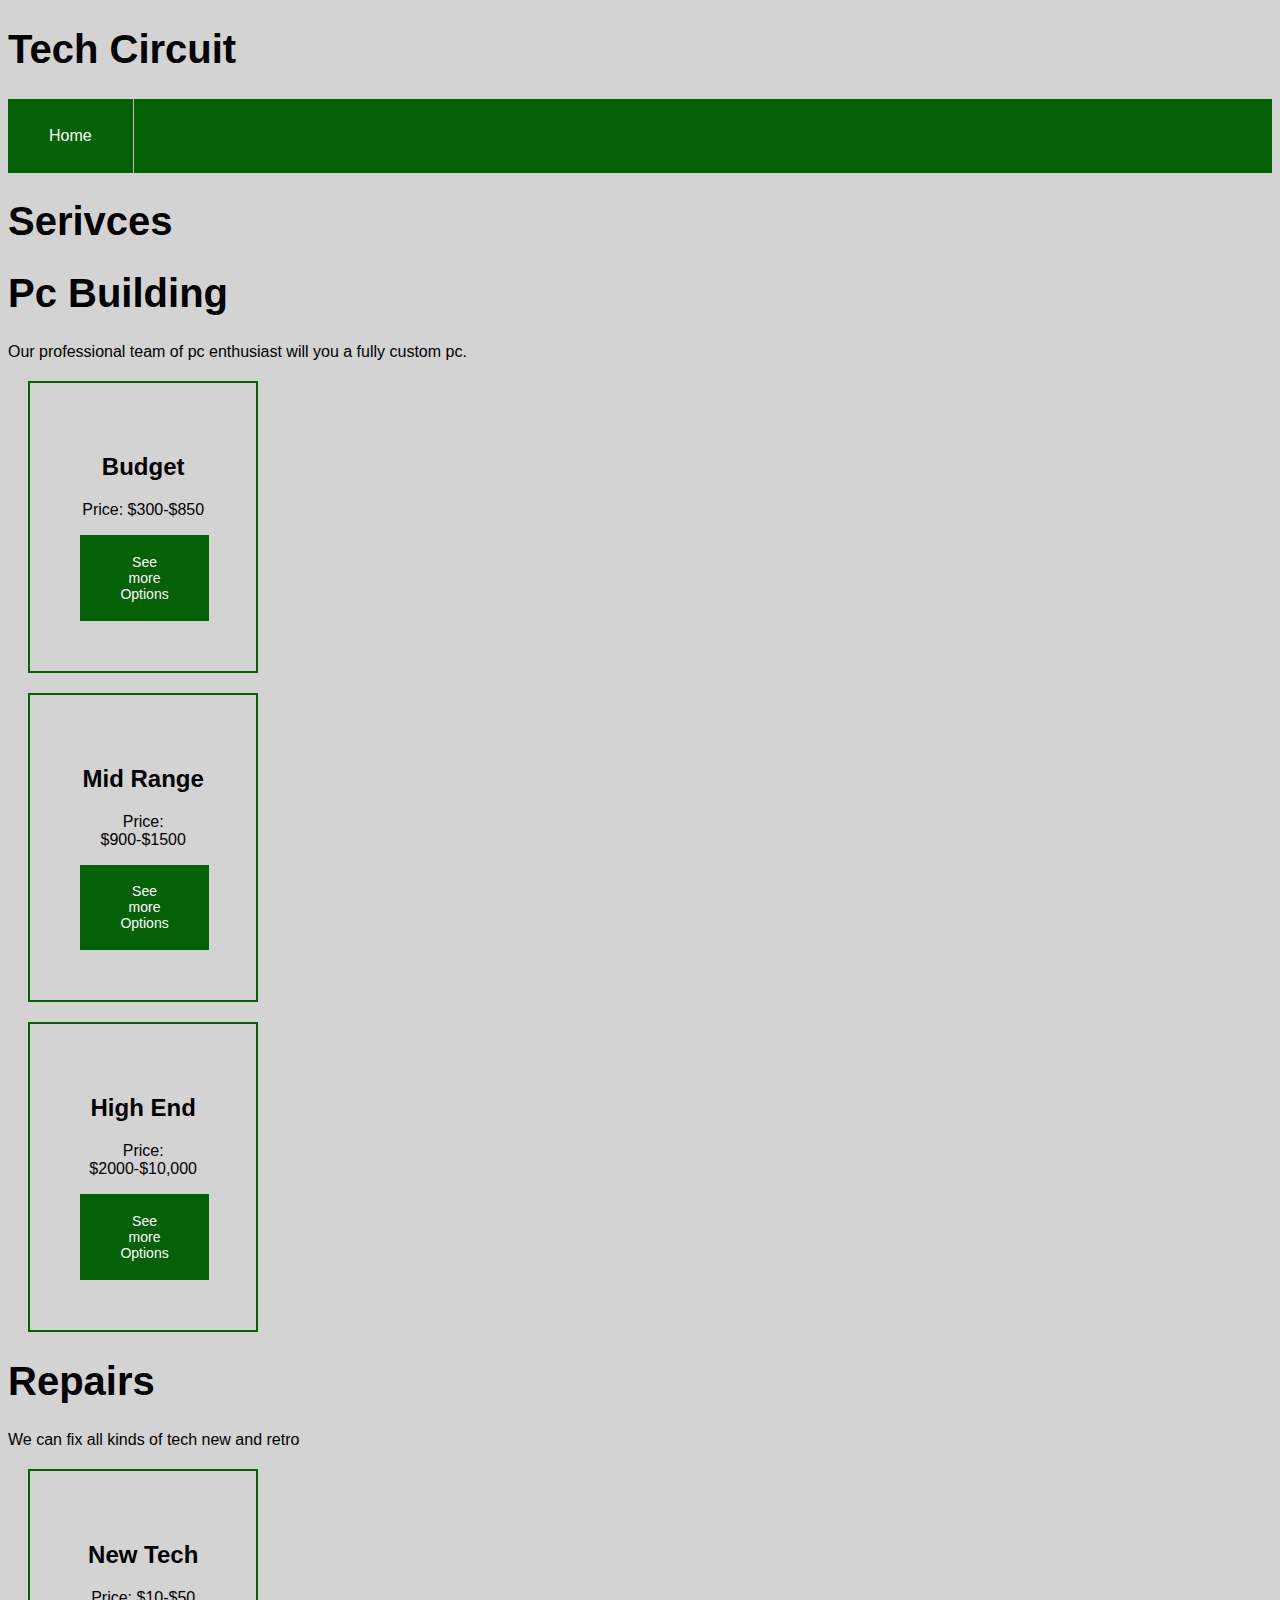
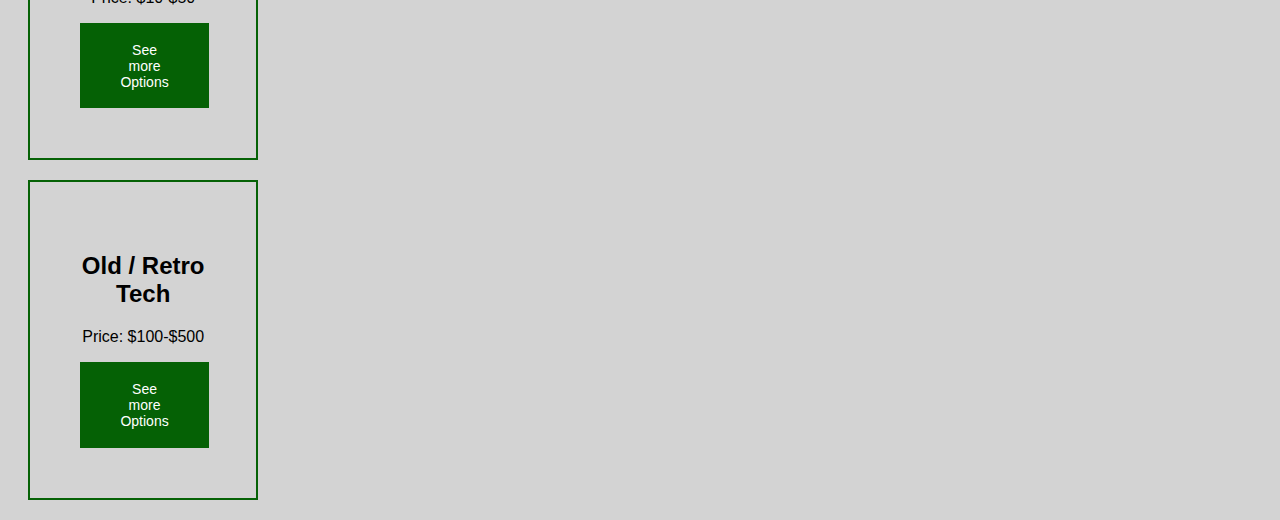
<file: services.html>
<!DOCTYPE html>
<html lang="en">
<head>
    <meta charset="UTF-8">
    <meta http-equiv="X-UA-Compatible" content="IE=edge">
    <meta name="viewport" content="width=device-width, initial-scale=1.0">
    <meta name="keywords" content="Tech, desktop computer, laptops">

    <!--Bootstrap Icons-->
    <link rel="stylesheet" href="https://cdn.jsdelivr.net/npm/bootstrap-icons@1.3.0/font/bootstrap-icons.css">

    <!--Font Awesome-->
    <link rel="stylesheet" href="https://cdnjs.cloudflare.com/ajax/libs/font-awesome/6.2.0/css/all.min.css" integrity="sha512-xh6O/CkQoPOWDdYTDqeRdPCVd1SpvCA9XXcUnZS2FmJNp1coAFzvtCN9BmamE+4aHK8yyUHUSCcJHgXloTyT2A==" crossorigin="anonymous" referrerpolicy="no-referrer" /> 

    <!--Google Fonts-->
    <link rel="preconnect" href="https://fonts.googleapis.com">
    <link rel="preconnect" href="https://fonts.gstatic.com" crossorigin>
    <link href="https://fonts.googleapis.com/css2?family=Roboto&display=swap" rel="stylesheet">

    <!--Favicons-->
    <link rel="icon" type="image/x-icon" href="favicon(1).ico">

    <!--CSS-->
    <link rel="stylesheet" href="style.css">

    <title>Tech circuit</title>
</head>
<body>
    <h1 class="Tech Circuit">Tech Circuit</h1>
   <nav>
    <ul>
        <li><a href="index.html">Home</a></li>
    </ul>
   </nav>

   <h1>Serivces</h1>


   <h1 class="PcBuilding">Pc Building</h1>

    <p class="sercivepc">Our professional team of pc enthusiast will you a fully custom pc.</p>

   <div class="budget">
    <h2 class="Budget">Budget</h2>
    <p>Price: $300-$850</p>
    <button class="button">See more Options</button>
   </div>

   <div class="midrange">
    <h2 class="Midrange">Mid Range</h2>
    <p>Price: $900-$1500</p>
    <button class="button">See more Options</button>
   </div>

   <div class="highend">
    <h2 class="Highend">High End</h2>
    <p>Price: $2000-$10,000</p>
    <button class="button">See more Options</button>
   </div>

    <h1 class="Repairs">Repairs</h1>

    <p class="techrepairs">We can fix all kinds of tech new and retro</p>

    <div class="new">
        <h2 class="NewTech">New Tech</h2>
        <p>Price: $10-$50</p>
        <button class="button">See more Options</button>
    </div>

    <div class="retro">
        <h2 class="RetroTech">Old / Retro Tech</h2>
        <p>Price: $100-$500</p>
        <button class="button">See more Options</button>
    </div>


    <!--Bundle-->
    <script src="https://cdn.jsdelivr.net/npm/bootstrap@5.0.2/dist/js/bootstrap.bundle.min.js" integrity="sha384-MrcW6ZMFYlzcLA8Nl+NtUVF0sA7MsXsP1UyJoMp4YLEuNSfAP+JcXn/tWtIaxVXM" crossorigin="anonymous"></script>
</body>
</html>
</file>
<file: style.css>
ul{
  list-style-type: none;
  margin: 0;
  padding: 0;
  overflow: hidden;
  background-color: rgb(5, 97, 5);
}

li{
  display: inline;
}
li{
  float: left;
}
li{
  display: block;
  color: rgb(5, 97, 5);
  text-align: center;
  padding: 14px 16px;
  text-decoration: none;
}

li a:hover{
  background-color: #111;
}

a{
  display: block;
  padding: 8px;
  background-color: rgb(5, 97, 5);
}

.active{
  background-color: white;
}

li{
  border-right: 1px solid #bbb;
}

a:link{
  color: white;
  text-decoration: none;
}

a:visited{
  color: rgb(255, 255, 255);
  text-decoration: none;
}

a:hover{
  color: white;
  text-decoration: none;
}

a:active{
  color: rgb(5, 97, 5);
  text-decoration: none;
}

a:link, a:visited {
  background-color: rgb(5, 97, 5);
  color: white;
  padding: 14px 25px;
  text-align: center;
  text-decoration: none;
  display: inline-block;
}

a:hover, a:active {
  background-color: rgb(5, 97, 5);
}


body{
    font-family:Arial, Helvetica, sans-serif;
    background-color: lightgray;
}

h1{
  font-size: 40px;
}

.welcome{
  font-size: 30px;
}

h3{
  font-size: 20px;
}

.budget{
  width: 10%;
  border: 2px solid rgb(5, 97, 5);
  padding: 50px;
  margin: 20px;
  text-align: center;
}

.midrange{
  width: 10%;
  border: 2px solid rgb(5, 97, 5);
  padding: 50px;
  margin: 20px;
  text-align: center;
}

.highend{
  width: 10%;
  border: 2px solid rgb(5, 97, 5);
  padding: 50px;
  margin: 20px;
  text-align: center;
}

.new{
  width: 10%;
  border: 2px solid rgb(5, 97, 5);
  padding: 50px;
  margin: 20px;
  text-align: center;
}

.retro{
  width: 10%;
  border: 2px solid rgb(5, 97, 5);
  padding: 50px;
  margin: 20px;
  text-align: center;
}

.button{
  background-color: rgb(5, 97, 5); /* Green */
  border: none;
  color: white;
  padding: 15% 32%;
  text-align: center;
  text-decoration: none;
  display: inline-block;
  font-size: 14px;
}
</file>
